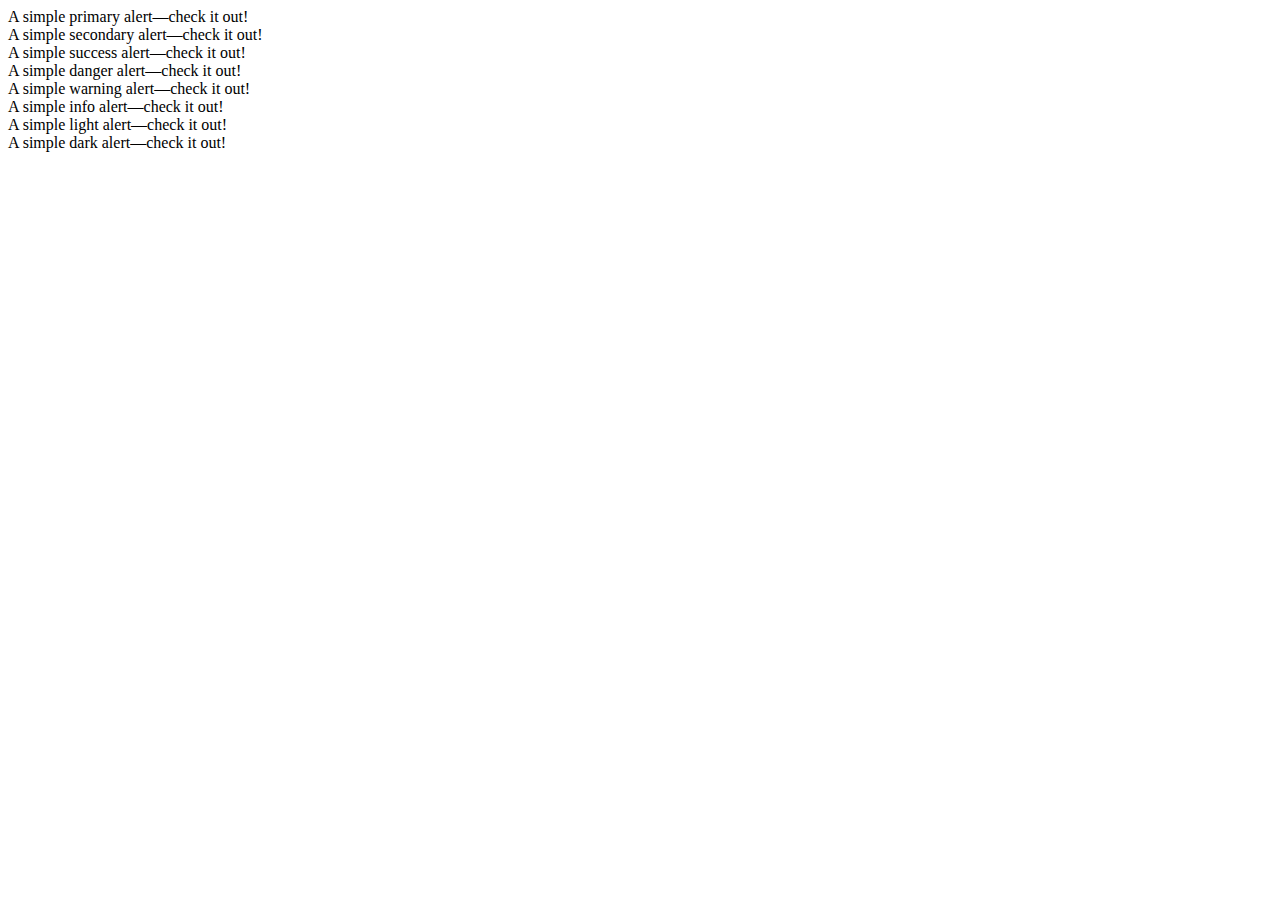
<file: alert.html>
<!DOCTYPE html>
<html lang="en">
<head>
    <meta charset="UTF-8">
    <meta name="viewport" content="width=device-width, initial-scale=1.0">
    <title>Document</title>
     <link href="https://cdn.jsdelivr.net/npm/bootstrap@5.3.7/dist/css/bootstrap.min.css" rel="stylesheet"
        integrity="sha384-LN+7fdVzj6u52u30Kp6M/trliBMCMKTyK833zpbD+pXdCLuTusPj697FH4R/5mcr" crossorigin="anonymous">
    <script src="https://cdn.jsdelivr.net/npm/bootstrap@5.3.7/dist/js/bootstrap.bundle.min.js"
        integrity="sha384-ndDqU0Gzau9qJ1lfW4pNLlhNTkCfHzAVBReH9diLvGRem5+R9g2FzA8ZGN954O5Q"
        crossorigin="anonymous"></script>
</head>
<body>
    <!DOCTYPE html>
<html>
  <head>
    <title></title>
    <link
      href="https://cdn.jsdelivr.net/npm/bootstrap@5.0.1/dist/css/bootstrap.min.css"
      rel="stylesheet"
      integrity="sha384-+0n0xVW2eSR5OomGNYDnhzAbDsOXxcvSN1TPprVMTNDbiYZCxYbOOl7+AMvyTG2x"
      crossorigin="anonymous"
    />
    <!-- JavaScript Bundle with Popper -->
    <script
      src="https://cdn.jsdelivr.net/npm/bootstrap@5.0.1/dist/js/bootstrap.bundle.min.js"
      integrity="sha384-gtEjrD/SeCtmISkJkNUaaKMoLD0//ElJ19smozuHV6z3Iehds+3Ulb9Bn9Plx0x4"
      crossorigin="anonymous"
    ></script>
  </head>
  <body>
    <div class="container">
      <div class="alert alert-primary">
        A simple primary alert—check it out!
      </div>
      <div class="alert alert-secondary">
        A simple secondary alert—check it out!
      </div>
      <div class="alert alert-success">
        A simple success alert—check it out!
      </div>
      <div class="alert alert-danger">A simple danger alert—check it out!</div>
      <div class="alert alert-warning">
        A simple warning alert—check it out!
      </div>
      <div class="alert alert-info">A simple info alert—check it out!</div>
      <div class="alert alert-light">A simple light alert—check it out!</div>
      <div class="alert alert-dark">A simple dark alert—check it out!</div>
    </div>
  </body>
</html>
</body>
</html>
</file>
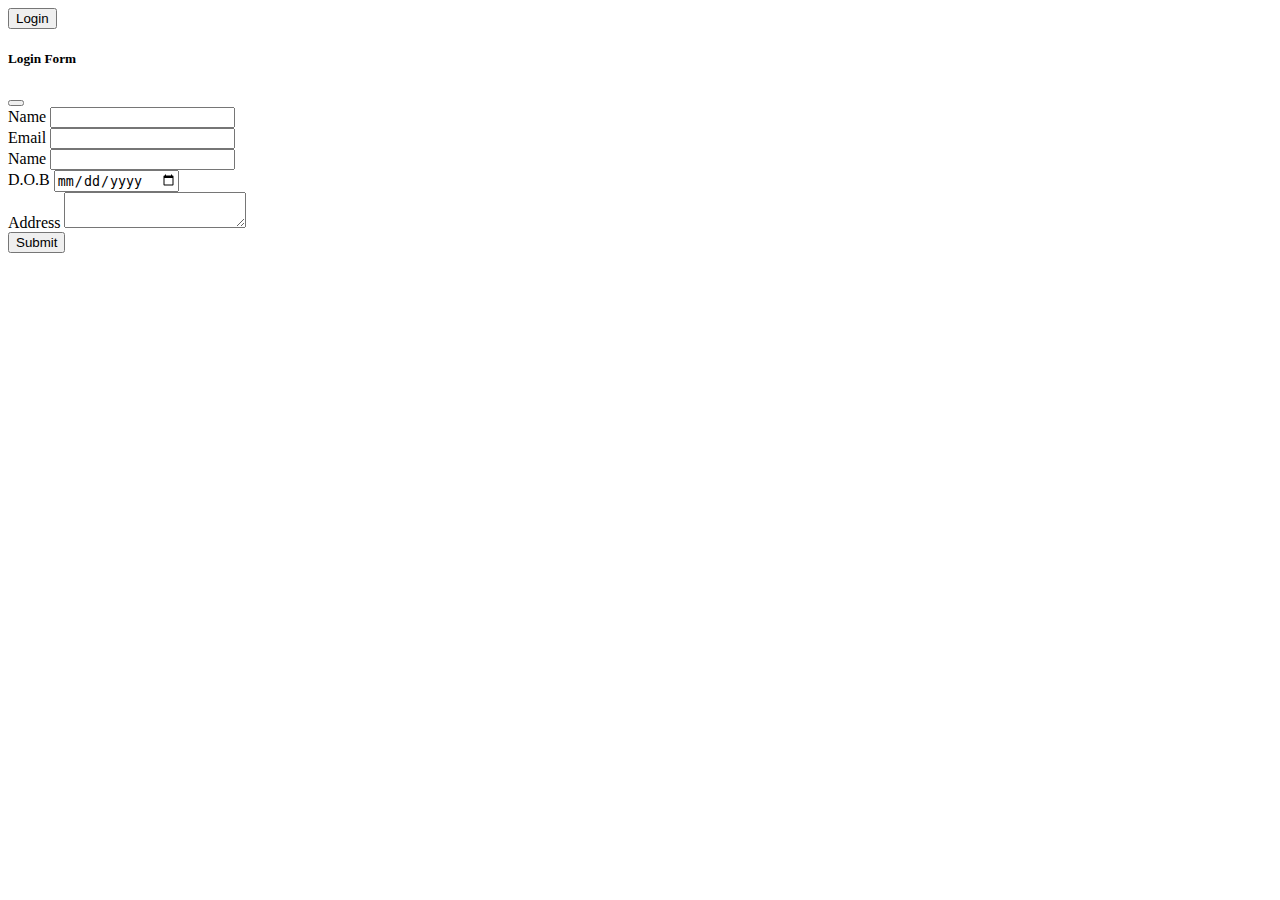
<file: modal.html>
<!DOCTYPE html>
<html>

<head>
    <meta charset="utf-8">
    <meta name="viewport" content="width=device-width, initial-scale=1">
    <title>model</title>
    <link href="https://cdn.jsdelivr.net/npm/bootstrap@5.3.7/dist/css/bootstrap.min.css" rel="stylesheet"
        integrity="sha384-LN+7fdVzj6u52u30Kp6M/trliBMCMKTyK833zpbD+pXdCLuTusPj697FH4R/5mcr" crossorigin="anonymous">
    <script src="https://cdn.jsdelivr.net/npm/bootstrap@5.3.7/dist/js/bootstrap.bundle.min.js"
        integrity="sha384-ndDqU0Gzau9qJ1lfW4pNLlhNTkCfHzAVBReH9diLvGRem5+R9g2FzA8ZGN954O5Q"
        crossorigin="anonymous"></script>
</head>

<body>

    <button class="btn btn-primary" data-bs-target="#aa" data-bs-toggle="modal">
        Login
    </button>


    <!-- Button trigger modal -->
    <div class="modal fade" id="aa">
        <div class="modal-dialog modal-sm"> <!--sm md lg xl-->
            <div class="modal-content">
                <div class="modal-header">
                    <h5 class="modal-title">Login Form</h5>

                    <button type="button" class="btn-close" data-bs-dismiss="modal"></button>

                </div><!---modal header end--->
                <div class="modal-body">
                    <div class="container">
                        
                        <div class="row">
                            <form action="">
                                <div class="mb-3">
                                    <label for="">Name</label>
                                    <input type="text" name="" class="form-control">
                                </div>
                                <div class="mb-3">
                                    <label for="">Email</label>
                                    <input type="text" name="" class="form-control">
                                </div>
                                <div class="mb-3">
                                    <label for="">Name</label>
                                    <input type="email" name="" class="form-control">
                                </div>
                                <div class="mb-3">
                                    <label for="">D.O.B</label>
                                    <input type="date" name="" class="form-control">
                                </div>
                               
                                <div class="mb-3">
                                    <label for="">Address</label>
                                    <textarea name="" id="" class="form-control"></textarea>
                                </div>
                                
                                <button type="submit" class="btn btn-info">Submit</button>

                            </form>
                        </div>

                    </div>
                    <!-- row end -->
                </div>
                <!-- container end -->

                <div><!-- modal body--->
                </div><!-- modal-content -->
            </div><!---model dialog--- end=--->
        </div><!---modal end--->
</file>
